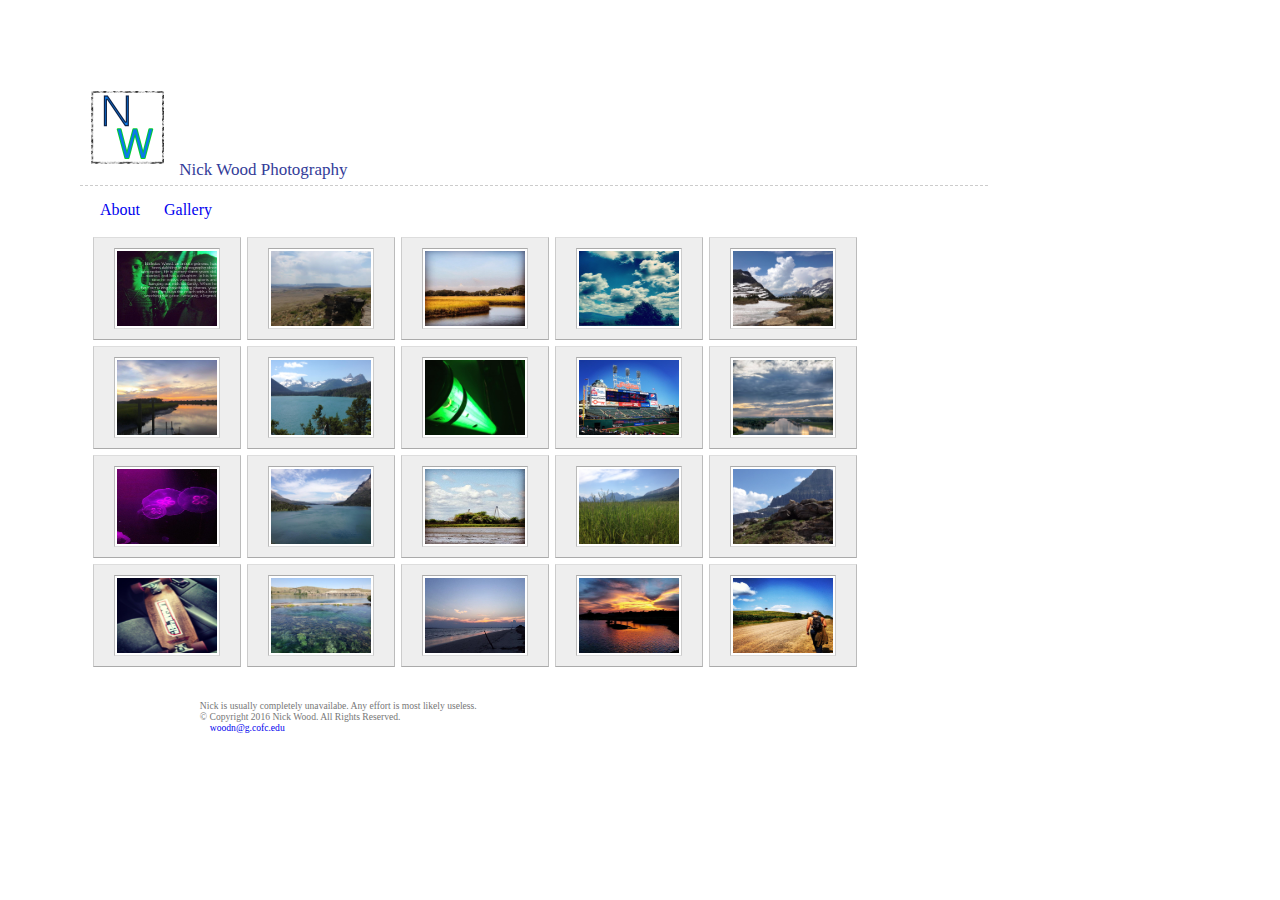
<file: index.html>
<!DOCTYPE html> 
<html lang="en">
<head>
<meta http-equiv="content-type" content="text/html; charset=utf-8" />
<title>Nicholas Wood Photo Gallery</title>
<link rel="stylesheet" href='css/hoverbox.css' type="text/css" media="screen, projection" />
<!--[if lte IE 7]>
<link rel="stylesheet" href='css/ie_fixes.css' type="text/css" media="screen, projection" />
<![endif]-->
</head>
<body>
<div id="wrapper">
<div class="main">
<h1><img src="img/logo.png" alt="Nick Wood Photography" width="75" height="75" title="Nick Wood Photography"/> Nick Wood Photography</h1>
<nav class="sidenav"> 
  <a href="about.html">About</a>
  <a href="index.html">Gallery</a>
</nav>
<ul class="hoverbox">
  <li>
<a href="img/photo01.jpg"><img src="img/photo01.jpg" alt="Artistic Godchild" /><img src="img/photo01.jpg" alt="description" class="preview" /></a>
</li>
<li>
<a href="img/photo02.jpg"><img src="img/photo02.jpg" alt="Montana View" /><img src="img/photo02.jpg" alt="description" class="preview" /></a>
</li>
<li>
<a href="img/photo03.jpg"><img src="img/photo03.jpg" alt="In the Reeds" /><img src="img/photo03.jpg" alt="description" class="preview" /></a>
</li>
<li>
<a href="img/photo04.jpg"><img src="img/photo04.jpg" alt="Clouds" /><img src="img/photo04.jpg" alt="description" class="preview" /></a>
</li>
<li>
<a href="img/photo05.jpg"><img src="img/photo05.jpg" alt="Continental Divide" /><img src="img/photo05.jpg" alt="description" class="preview" /></a>
</li>
<li>
<a href="img/photo06.jpg"><img src="img/photo06.jpg" alt="Edisto Sunset" /><img src="img/photo06.jpg" alt="description" class="preview" /></a>
</li>
<li>
<a href="img/photo07.jpg"><img src="img/photo07.jpg" alt="Lake Mary" /><img src="img/photo07.jpg" alt="description" class="preview" /></a>
</li>
<li>
<a href="img/photo08.jpg"><img src="img/photo08.jpg" alt="Glowing Light" /><img src="img/photo08.jpg" alt="description" class="preview" /></a>
</li>
<li>
<a href="img/photo09.jpg"><img src="img/photo09.jpg" alt="Cleveland Indians" /><img src="img/photo09.jpg" alt="description" class="preview" /></a>
</li>
<li>
<a href="img/photo10.jpg"><img src="img/photo10.jpg" alt="Intracoastal" /><img src="img/photo10.jpg" alt="description" class="preview" /></a>
</li>
<li>
<a href="img/photo11.jpg"><img src="img/photo11.jpg" alt="Moon Jellyfish" /><img src="img/photo11.jpg" alt="description" class="preview" /></a>
</li>
<li>
<a href="img/photo12.jpg"><img src="img/photo12.jpg" alt="Glacier National Park" /><img src="img/photo12.jpg" alt="description" class="preview" /></a>
</li>
<li>
<a href="img/photo13.jpg"><img src="img/photo13.jpg" alt="Marsh Bridges" /><img src="img/photo13.jpg" alt="description" class="preview" /></a>
</li>
<li>
<a href="img/photo14.jpg"><img src="img/photo14.jpg" alt="Meadow" /><img src="img/photo14.jpg" alt="description" class="preview" /></a>
</li>
<li>
<a href="img/photo15.jpg"><img src="img/photo15.jpg" alt="Mountain Ram" /><img src="img/photo15.jpg" alt="description" class="preview" /></a>
</li>
<li>
<a href="img/photo16.jpg"><img src="img/photo16.jpg" alt="Skateboard" /><img src="img/photo16.jpg" alt="description" class="preview" /></a>
</li>
<li>
<a href="img/photo17.jpg"><img src="img/photo17.jpg" alt="Natural Spring" /><img src="img/photo17.jpg" alt="description" class="preview" /></a>
</li>
<li>
<a href="img/photo18.jpg"><img src="img/photo18.jpg" alt="Sullivan's Island" /><img src="img/photo18.jpg" alt="description" class="preview" /></a>
</li>
<li>
<a href="img/photo19.jpg"><img src="img/photo19.jpg" alt="Shem Creek Sunset" /><img src="img/photo19.jpg" alt="description" class="preview" /></a>
</li>
<li>
<a href="img/photo20.jpg"><img src="img/photo20.jpg" alt="Trekkin'" /><img src="img/photo20.jpg" alt="description" class="preview" /></a>
</li>
</ul>
</div>
<p id="footer"><footer>
Nick is usually completely unavailabe. Any effort is most likely useless.<br>
	&copy; Copyright 2016 Nick Wood. All Rights Reserved.<br>
	<a href="mailto:woodn@g.cofc.edu">woodn@g.cofc.edu</a>
</footer></p>
</div>
</body>
</html>
</file>
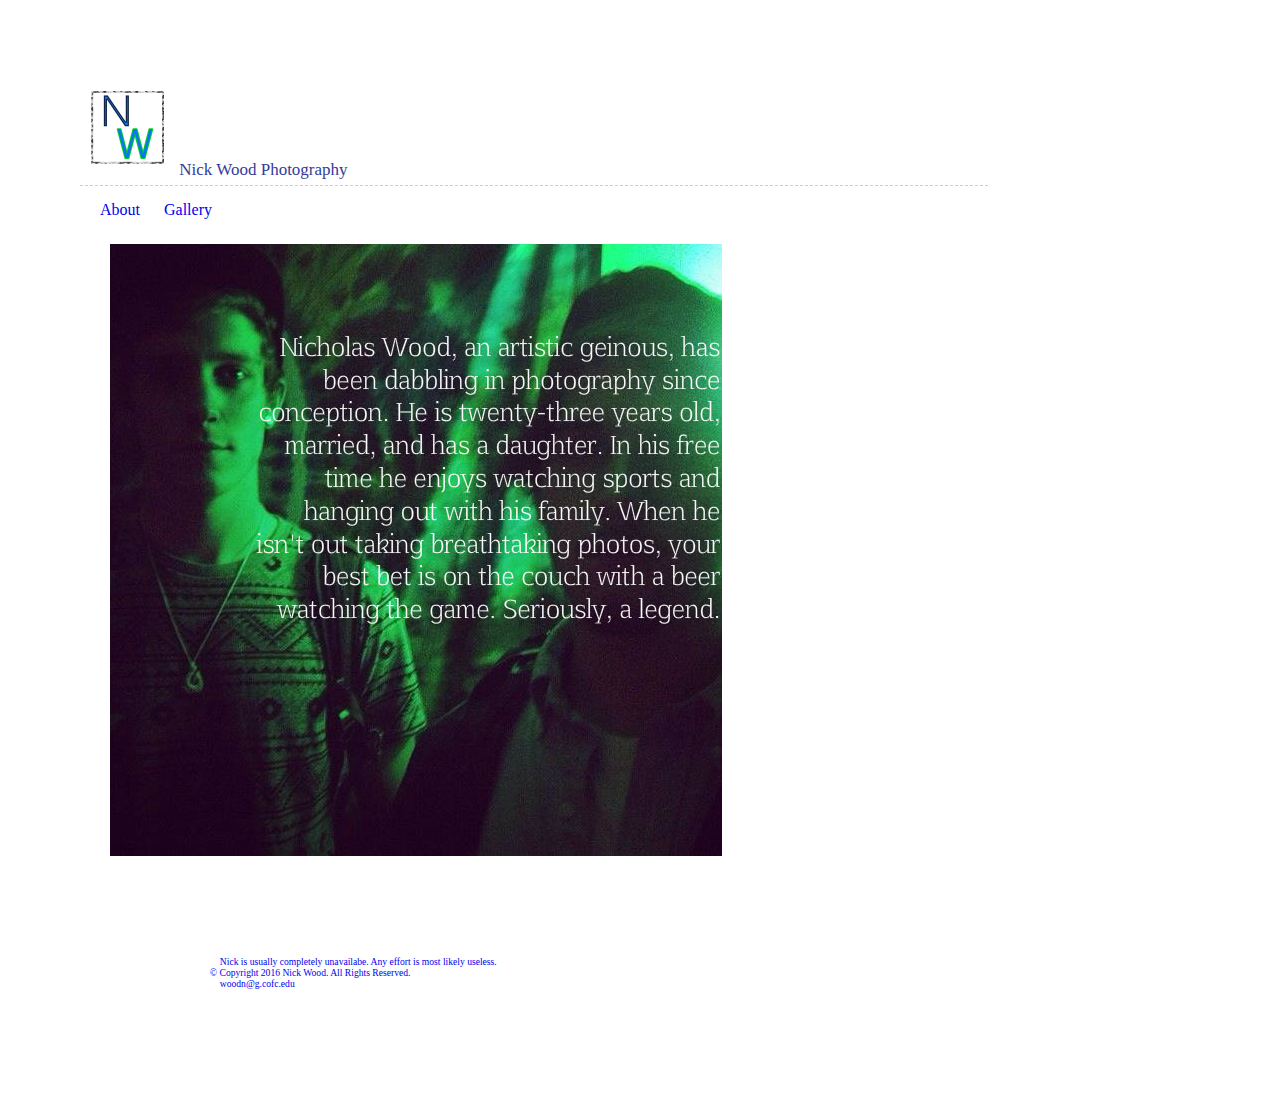
<file: about.html>
<!DOCTYPE html> 
<html lang="en">
<head>
<meta http-equiv="content-type" content="text/html; charset=utf-8" />
<title>Nicholas Wood Photography About</title>
<link rel="stylesheet" href='css/hoverbox.css' type="text/css" media="screen, projection" />
<!--[if lte IE 7]>
<link rel="stylesheet" href='css/ie_fixes.css' type="text/css" media="screen, projection" />
<![endif]-->
</head>
<body>
<div id="wrapper">
<div class="main">
<h1><img src="img/logo.png" alt="Nicholas Wood Photography" width="75" height="75" title="Nick Wood Photography"/> Nick Wood Photography</h1>
<nav class="sidenav"> 
  <a href="about.html">About</a>
  <a href="index.html">Gallery</a>
</nav>
<div id="aboutphoto">
<a href="img/photo01.jpg"><img src="img/photo01.jpg" alt="Artistic Godchild" />
</div>
<p id="footer"><footer>
Nick is usually completely unavailabe. Any effort is most likely useless.<br>
	&copy; Copyright 2016 Nick Wood. All Rights Reserved.<br>
	<a href="mailto:woodn@g.cofc.edu">woodn@g.cofc.edu</a>
</footer></p>
</div>
</body>
</html>
</file>
<file: css/hoverbox.css>
header, main, nav, footer, body {display: block;}
*
{
	border: 0;
	margin-top: 5px;
	margin-right: 5px;
	margin-left: 5px;
	margin-bottom: 5px;
	padding-top: 5px;
	padding-right: 5px;
	padding-left: 5px;
	padding-bottom: 5px;
}

/* =Basic HTML, Non-essential
----------------------------------------------------------------------*/
.main {margin-right:25%}
.sidenav { width:25%; right:0; }
a
{
	text-decoration: none;
}

body
{
	background: #fff;
	color: #777;
	margin: 0 auto;
	padding: 50px;
	position: relative;
	width: 1250px;
}
body h1 {
	margin-top: 0;
	margin-right: auto;
	margin-left: auto;
}

h1
{
	background: inherit;
	border-bottom: 1px dashed #ccc;
	color: #333C99;
	font: 17px Georgia, serif;
	margin: 0 0 10px;
	padding: 0 0 5px;
	text-align: left;
}

p
{
	clear: both;
	font: 10px Verdana, sans-serif;
	padding: 10px 0;
	text-align: center;
}

p a
{
	background: inherit;
	color: #777;
}

p a:hover
{
	background: inherit;
	color: #000;
}

/* =Hoverbox Code
----------------------------------------------------------------------*/

.hoverbox
{
	cursor: default;
	list-style: none;
}

.hoverbox a
{
	cursor: default;
}

.hoverbox a .preview
{
	display: none;
}

.hoverbox a:hover .preview
{
	display: block;
	position: absolute;
	top: -33px;
	left: -45px;
	z-index: 1;
}

.hoverbox img
{
	background: #fff;
	border-color: #aaa #ccc #ddd #bbb;
	border-style: solid;
	border-width: 1px;
	color: inherit;
	padding: 2px;
	vertical-align: top;
	width: 100px;
	height: 75px;
}

.hoverbox li
{
	background: #eee;
	border-color: #ddd #bbb #aaa #ccc;
	border-style: solid;
	border-width: 1px;
	color: inherit;
	display: inline;
	float: left;
	margin: 3px;
	padding: 5px;
	position: relative;
}

.hoverbox .preview
{
	border-color: #000;
	width: 300px;
	height: 250px;
}
footer 
{ 
		 text-align: left;
		 margin-left: 125px;
		 font-family: italic;
		 font-size: .60em;
		 padding: 0.5em; 
}
#aboutphoto
{
	border-radius: 3px;
	box-shadow: 1px 1px 1px 2px 1px;
}
</file>
<file: css/ie_fixes.css>
/* =Internet Explorer Fixes
----------------------------------------------------------------------*/

.hoverbox a
{
	position: relative;
}

.hoverbox a:hover
{
	display: block;
	font-size: 100%;
	z-index: 1;
}

.hoverbox a:hover .preview
{
	top: -38px;
	left: -50px;
}

.hoverbox li
{
	position: static;
}
</file>
